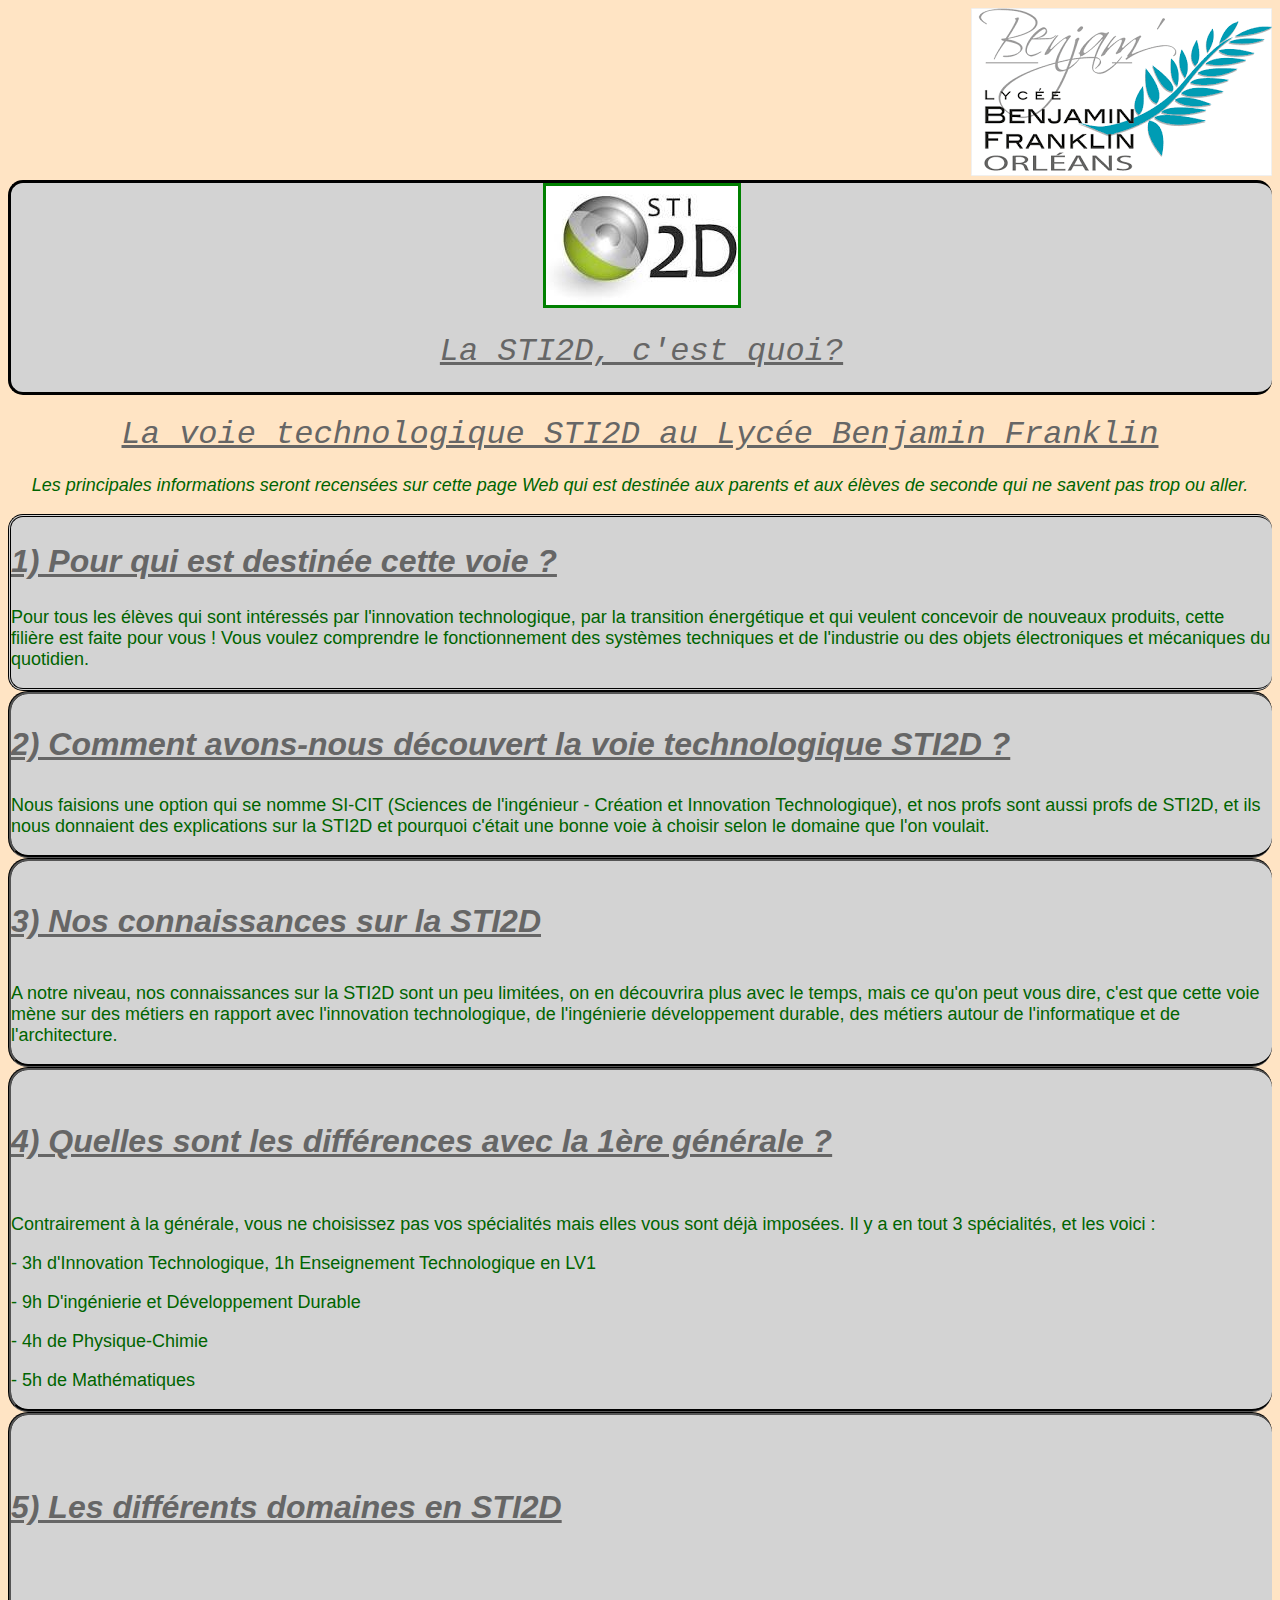
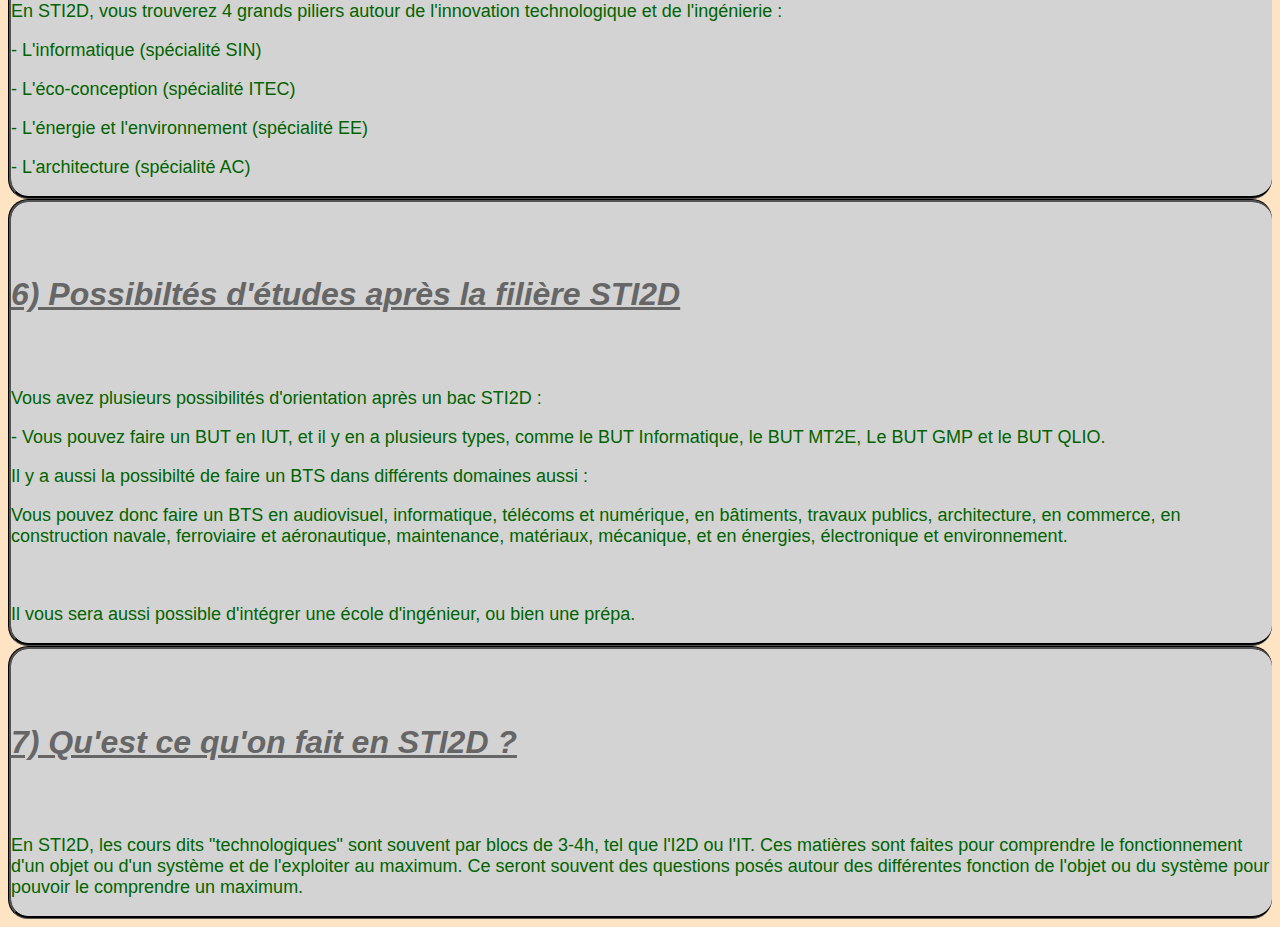
<file: index.html>
<!DOCTYPE html>
<html>
<title>La STI2D, c'est quoi ?</title>
<head><link rel="stylesheet" href="STI2D Renseignements.css"></head>
<div class="Head">
<head>
<img src="téléchargement.png">
</head>
</div>
<div class="Background">
<img src="Logo STI2D.jpg">
<h1>La STI2D, c'est quoi?</h1>
</div>
<body>
<h1>La voie technologique STI2D au Lycée Benjamin Franklin</h1>
<div class="Titre">
<p>
Les principales informations seront recensées sur cette page Web qui est destinée aux parents et aux élèves de seconde qui ne savent pas trop ou aller.
</p>
</div>
<div class="Question1">
<h2>1) Pour qui est destinée cette voie ?</h2>
<p>
Pour tous les élèves qui sont intéressés par l'innovation technologique, par la transition énergétique et qui veulent concevoir de nouveaux produits, cette filière est faite pour vous ! Vous voulez comprendre le fonctionnement des systèmes techniques et de l'industrie ou des objets électroniques et mécaniques du quotidien.
</p>
</div>
<div class="Question2">
<h3>2) Comment avons-nous découvert la voie technologique STI2D ?</h3>
<p>
Nous faisions une option qui se nomme SI-CIT (Sciences de l'ingénieur - Création et Innovation Technologique), et nos profs sont aussi profs de STI2D, et ils nous donnaient des explications sur la STI2D et pourquoi c'était une bonne voie à choisir selon le domaine que l'on voulait.
</p>
</div>
<div class="Question3">
<h4>3) Nos connaissances sur la STI2D</h4>
<p>A notre niveau, nos connaissances sur la STI2D sont un peu limitées, on en découvrira plus avec le temps, mais ce qu'on peut vous dire, c'est que cette voie mène sur des métiers en rapport avec l'innovation technologique, de l'ingénierie développement durable, des métiers autour de l'informatique et de l'architecture.</p>
</div>
<div class="Question4">
<h5>4) Quelles sont les différences avec la 1ère générale ?</h5>
<p>
Contrairement à la générale, vous ne choisissez pas vos spécialités mais elles vous sont déjà imposées. Il y a en tout 3 spécialités, et les voici :   
</p>
<p>
- 3h d'Innovation Technologique, 1h Enseignement Technologique en LV1
</p>
<p>
- 9h D'ingénierie et Développement Durable
</p>
<p>
- 4h de Physique-Chimie
</p>
<p>
- 5h de Mathématiques
</p>
</div>
<div class="Question5">
<h6>5) Les différents domaines en STI2D</h6>
<p>
En STI2D, vous trouverez 4 grands piliers autour de l'innovation technologique et de l'ingénierie :
</p>
<p>
- L'informatique (spécialité SIN)
</p>
<p>
- L'éco-conception (spécialité ITEC)
</p>
<p>
- L'énergie et l'environnement (spécialité EE)
</p>
<p>
- L'architecture (spécialité AC)
</p>
</div>
<div class="Question6">
<h6>6) Possibiltés d'études après la filière STI2D</h6>
<p>Vous avez plusieurs possibilités d'orientation après un bac STI2D :</p>
<p>
- Vous pouvez faire un BUT en IUT, et il y en a plusieurs types, comme le BUT Informatique, le BUT MT2E, Le BUT GMP et le BUT QLIO.
</p>
<p>
Il y a aussi la possibilté de faire un BTS dans différents domaines aussi :
</p>
<p>
Vous pouvez donc faire un BTS en audiovisuel, informatique, télécoms et numérique, en bâtiments, travaux publics, architecture, en commerce, en construction navale, ferroviaire et aéronautique, maintenance, matériaux, mécanique, et en énergies, électronique et environnement.
</p>
  <br>
  <p>
    Il vous sera aussi possible d'intégrer une école d'ingénieur, ou bien une prépa.
  </p>
</div>
<div class="Question7">
<h6>7) Qu'est ce qu'on fait en STI2D ?</h6>
<p>
En STI2D, les cours dits "technologiques" sont souvent par blocs de 3-4h, tel que l'I2D ou l'IT. Ces matières sont faites pour comprendre le fonctionnement d'un objet ou d'un système et de l'exploiter au maximum. Ce seront souvent des questions posés autour des différentes fonction de l'objet ou du système pour pouvoir le comprendre un maximum.
</p>
</div>
</body>
</html>
</file>
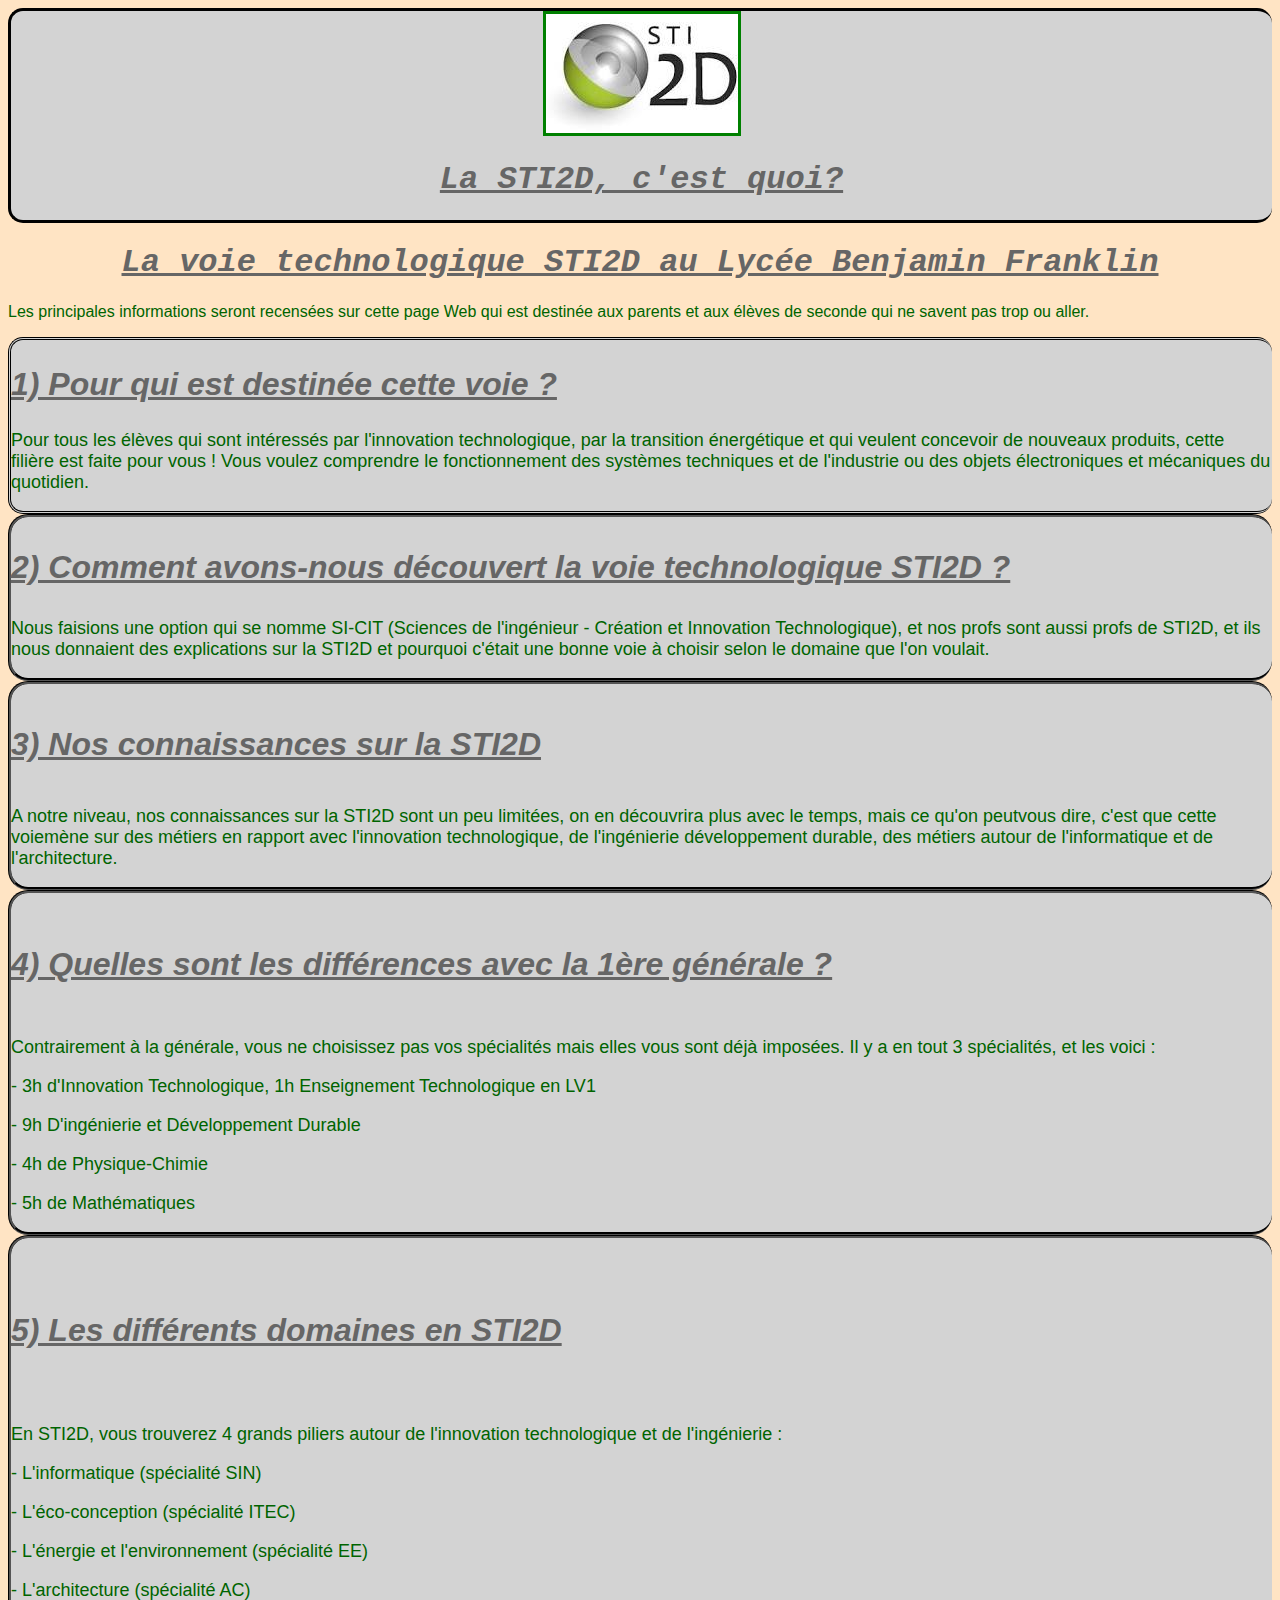
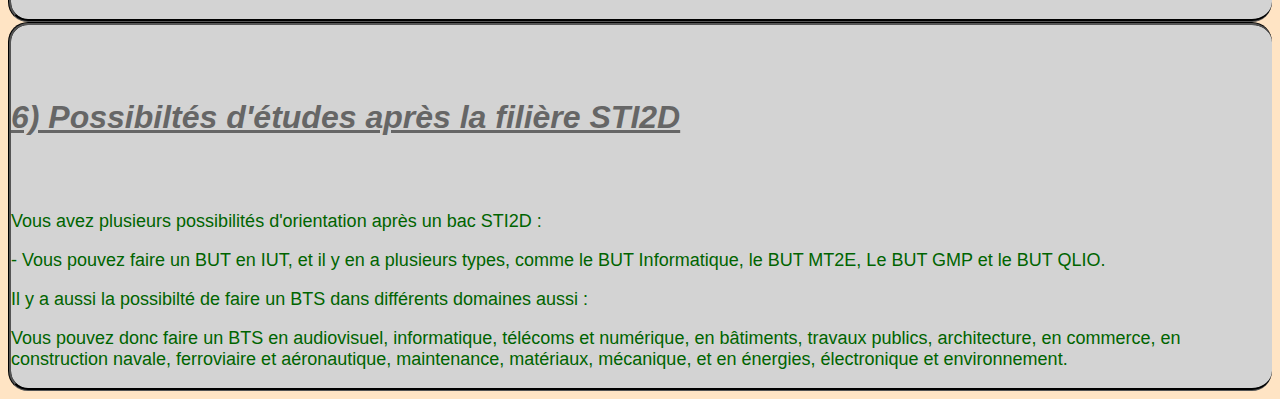
<file: index-main/index.html>
<!DOCTYPE html>
<html>
<title>La STI2D, c'est quoi ?</title>
<head><link rel="stylesheet" href="STI2D Renseignements.css"></head>
<div class="Background">
<img src="Logo STI2D.jpg">
<h1>La STI2D, c'est quoi?</h1>
</div>
<body>
<h1>La voie technologique STI2D au Lycée Benjamin Franklin</h1>
<p>
Les principales informations seront recensées sur cette page Web qui est destinée aux parents et aux élèves de seconde qui ne savent pas trop ou aller.
</p>
<div class="Question1">
<h2>1) Pour qui est destinée cette voie ?</h2>
<p>
Pour tous les élèves qui sont intéressés par l'innovation technologique, par la transition énergétique et qui veulent concevoir de nouveaux produits, cette filière est faite pour vous ! Vous voulez comprendre le fonctionnement des systèmes techniques et de l'industrie ou des objets électroniques et mécaniques du quotidien.
</p>
</div>
<div class="Question2">
<h3>2) Comment avons-nous découvert la voie technologique STI2D ?</h3>
<p>
Nous faisions une option qui se nomme SI-CIT (Sciences de l'ingénieur - Création et Innovation Technologique), et nos profs sont aussi profs de STI2D, et ils nous donnaient des explications sur la STI2D et pourquoi c'était une bonne voie à choisir selon le domaine que l'on voulait.
</p>
</div>
<div class="Question3">
<h4>3) Nos connaissances sur la STI2D</h4>
<p>A notre niveau, nos connaissances sur la STI2D sont un peu limitées, on en découvrira plus avec le temps, mais ce qu'on peutvous dire, c'est que cette voiemène sur des métiers en rapport avec l'innovation technologique, de l'ingénierie développement durable, des métiers autour de l'informatique et de l'architecture.</p>
</div>
<div class="Question4">
<h5>4) Quelles sont les différences avec la 1ère générale ?</h5>
<p>
Contrairement à la générale, vous ne choisissez pas vos spécialités mais elles vous sont déjà imposées. Il y a en tout 3 spécialités, et les voici :   
</p>
<p>
- 3h d'Innovation Technologique, 1h Enseignement Technologique en LV1
</p>
<p>
- 9h D'ingénierie et Développement Durable
</p>
<p>
- 4h de Physique-Chimie
</p>
<p>
- 5h de Mathématiques
</p>
</div>
<div class="Question5">
<h6>5) Les différents domaines en STI2D</h6>
<p>
En STI2D, vous trouverez 4 grands piliers autour de l'innovation technologique et de l'ingénierie :
</p>
<p>
- L'informatique (spécialité SIN)
</p>
<p>
- L'éco-conception (spécialité ITEC)
</p>
<p>
- L'énergie et l'environnement (spécialité EE)
</p>
<p>
- L'architecture (spécialité AC)
</p>
</div>
<div class="Question6">
<h6>6) Possibiltés d'études après la filière STI2D</h6>
<p>Vous avez plusieurs possibilités d'orientation après un bac STI2D :</p>
<p>
- Vous pouvez faire un BUT en IUT, et il y en a plusieurs types, comme le BUT Informatique, le BUT MT2E, Le BUT GMP et le BUT QLIO.
</p>
<p>
Il y a aussi la possibilté de faire un BTS dans différents domaines aussi :
</p>
<p>
Vous pouvez donc faire un BTS en audiovisuel, informatique, télécoms et numérique, en bâtiments, travaux publics, architecture, en commerce, en construction navale, ferroviaire et aéronautique, maintenance, matériaux, mécanique, et en énergies, électronique et environnement.
</p>
</div>
</body>
</html>
</file>
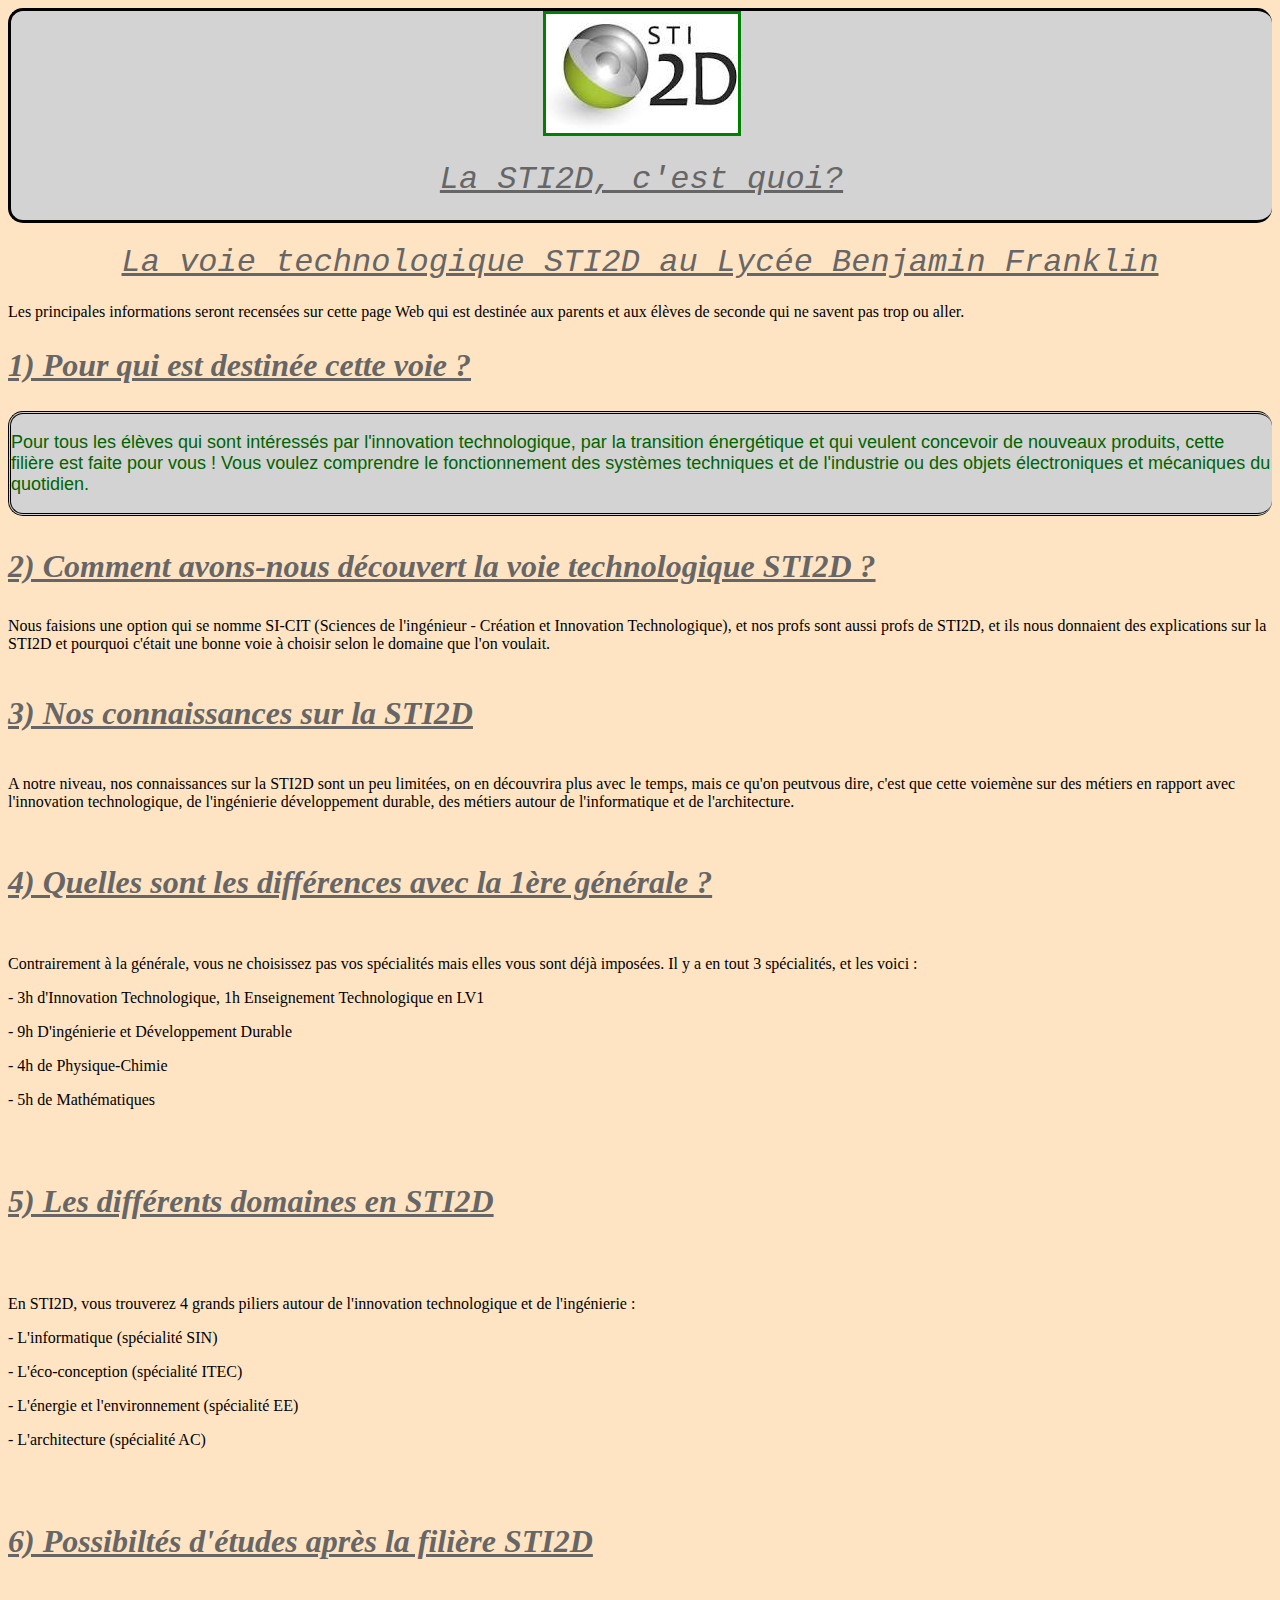
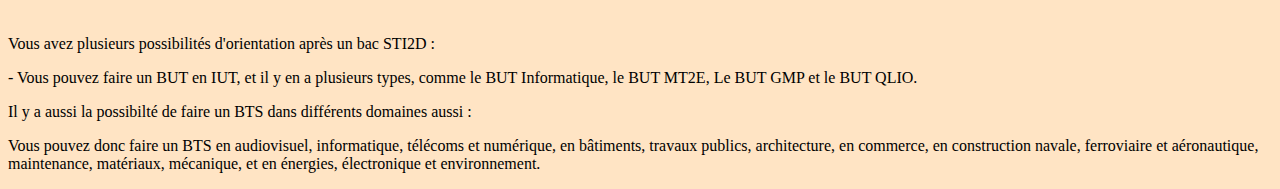
<file: STI2D.html>
<!DOCTYPE html>
<html>
<title>La STI2D, c'est quoi ?</title>
<head><link rel="stylesheet" href="STI2D Renseignements.css"></head>
<div class="Background">
<img src="Logo STI2D.jpg">
<h1>La STI2D, c'est quoi?</h1>
</div>
<body>
<h1>La voie technologique STI2D au Lycée Benjamin Franklin</h1>
<p>
Les principales informations seront recensées sur cette page Web qui est destinée aux parents et aux élèves de seconde qui ne savent pas trop ou aller.
</p>
<h2>1) Pour qui est destinée cette voie ?</h2>
<div class="Question1">
<p>
Pour tous les élèves qui sont intéressés par l'innovation technologique, par la transition énergétique et qui veulent concevoir de nouveaux produits, cette filière est faite pour vous ! Vous voulez comprendre le fonctionnement des systèmes techniques et de l'industrie ou des objets électroniques et mécaniques du quotidien.
</p>
</div>
<h3>2) Comment avons-nous découvert la voie technologique STI2D ?</h3>
<p>
Nous faisions une option qui se nomme SI-CIT (Sciences de l'ingénieur - Création et Innovation Technologique), et nos profs sont aussi profs de STI2D, et ils nous donnaient des explications sur la STI2D et pourquoi c'était une bonne voie à choisir selon le domaine que l'on voulait.
</p>
<h4>3) Nos connaissances sur la STI2D</h4>
<p>A notre niveau, nos connaissances sur la STI2D sont un peu limitées, on en découvrira plus avec le temps, mais ce qu'on peutvous dire, c'est que cette voiemène sur des métiers en rapport avec l'innovation technologique, de l'ingénierie développement durable, des métiers autour de l'informatique et de l'architecture.</p>
<h5>4) Quelles sont les différences avec la 1ère générale ?</h5>
<p>
Contrairement à la générale, vous ne choisissez pas vos spécialités mais elles vous sont déjà imposées. Il y a en tout 3 spécialités, et les voici :   
</p>
<p>
- 3h d'Innovation Technologique, 1h Enseignement Technologique en LV1
</p>
<p>
- 9h D'ingénierie et Développement Durable
</p>
<p>
- 4h de Physique-Chimie
</p>
<p>
- 5h de Mathématiques
</p>
<h6>5) Les différents domaines en STI2D</h6>
<p>
En STI2D, vous trouverez 4 grands piliers autour de l'innovation technologique et de l'ingénierie :
</p>
<p>
- L'informatique (spécialité SIN)
</p>
<p>
- L'éco-conception (spécialité ITEC)
</p>
<p>
- L'énergie et l'environnement (spécialité EE)
</p>
<p>
- L'architecture (spécialité AC)
</p>
<h6>6) Possibiltés d'études après la filière STI2D</h6>
<p>Vous avez plusieurs possibilités d'orientation après un bac STI2D :</p>
<p>
- Vous pouvez faire un BUT en IUT, et il y en a plusieurs types, comme le BUT Informatique, le BUT MT2E, Le BUT GMP et le BUT QLIO.
</p>
<p>
Il y a aussi la possibilté de faire un BTS dans différents domaines aussi :
</p>
<p>
Vous pouvez donc faire un BTS en audiovisuel, informatique, télécoms et numérique, en bâtiments, travaux publics, architecture, en commerce, en construction navale, ferroviaire et aéronautique, maintenance, matériaux, mécanique, et en énergies, électronique et environnement.
</p>
</body>
</html>
</file>
<file: STI2D Renseignements.css>
div.Background{
   border-style: solid;
   border-color: black;
   border-right: 1px;
   border-radius: 15px;
   text-align: center; 
   background-color: lightgrey;
}
div.Background img{
    border-style: solid;
    border-width: 3px;
    border-color: green;
    position: unset;
}

div.Titre{
    text-align: center;
    color: darkgreen;
    font-family: Verdana, Geneva, Tahoma, sans-serif;
    font-size: large;
    font-style: italic;
}

body{
    background-color: bisque;
}

h1{
    text-align: center;
    font-size: xx-large;
    font-family: 'Courier New', Courier, monospace;
    text-decoration: underline;
    font-style: italic;
	color: #666666;
    font-style: italic;
    font-weight: 100;
}

div.Head{
    text-align: right;
}

div.Head img{
    font-size: 500px;
}

div.Question1{
   border-style: double;
   border-color: black;
   border-right: 1px;
   border-radius: 15px;
   font-family: Verdana, Geneva, Tahoma, sans-serif;
   color: darkgreen;
   font-size: large;
   background-color: lightgrey;
}

div.Question2{
    border-style: groove;
    border-color: black;
    border-right: 4px;
    border-radius: 20px;
    font-family: Verdana, Geneva, Tahoma, sans-serif;
    color: darkgreen;
    font-size: large;
    background-color: lightgrey;
}

div.Question3{
    border-style: groove;
    border-color: black;
    border-right: 4px;
    border-radius: 20px;
    font-family: Verdana, Geneva, Tahoma, sans-serif;
    color: darkgreen;
    font-size: large;
    background-color: lightgrey;
}

div.Question4{
    border-style: groove;
    border-color: black;
    border-right: 4px;
    border-radius: 20px;
    font-family: Verdana, Geneva, Tahoma, sans-serif;
    color: darkgreen;
    font-size: large;
    background-color: lightgrey;
}

div.Question5{
    border-style: groove;
    border-color: black;
    border-right: 4px;
    border-radius: 20px;
    font-family: Verdana, Geneva, Tahoma, sans-serif;
    color: darkgreen;
    font-size: large;
    background-color: lightgrey;
}

div.Question6{
    border-style: groove;
    border-color: black;
    border-right: 4px;
    border-radius: 20px;
    font-family: Verdana, Geneva, Tahoma, sans-serif;
    color: darkgreen;
    font-size: large;
    background-color: lightgrey;
}

h2{
    font-size: xx-large;
    font-style: italic;
    text-decoration: underline;
	color: #666666;
}

h3{
    font-size: xx-large;
    font-style: italic;
    text-decoration: underline;
	color: #666666;

}

h4{
    font-size: xx-large;
    font-style: italic;
    text-decoration: underline;
	color: #666666;

}

h5{
    font-size: xx-large;
    font-style: italic;
    text-decoration: underline;
	color: #666666;
}


h6{
    font-size: xx-large;
    font-style: italic;
    text-decoration: underline;
	color: #666666;
}

div.Question7{
    border-style: groove;
    border-color: black;
    border-right: 4px;
    border-radius: 20px;
    font-family: Verdana, Geneva, Tahoma, sans-serif;
    color: darkgreen;
    font-size: large;
    background-color: lightgrey;
}
</file>
<file: index-main/STI2D Renseignements.css>
div.Background{
   border-style: solid;
   border-color: black;
   border-right: 1px;
   border-radius: 15px;
   text-align: center; 
   background-color: lightgrey;
}
div.Background img{
    border-style: solid;
    border-width: 3px;
    border-color: green;
    position: unset;
}

body{
    background-color: bisque;
}

h1{
    text-align: center;
    font-size: xx-large;
    font-family: 'Courier New', Courier, monospace;
    text-decoration: underline;
    font-style: italic;
	color: #666666;
	
}
div.Question1{
   border-style: double;
   border-color: black;
   border-right: 1px;
   border-radius: 15px;
   font-family: Verdana, Geneva, Tahoma, sans-serif;
   color: darkgreen;
   font-size: large;
   background-color: lightgrey;
}

div.Question2{
    border-style: groove;
    border-color: black;
    border-right: 4px;
    border-radius: 20px;
    font-family: Verdana, Geneva, Tahoma, sans-serif;
    color: darkgreen;
    font-size: large;
    background-color: lightgrey;
}

div.Question3{
    border-style: groove;
    border-color: black;
    border-right: 4px;
    border-radius: 20px;
    font-family: Verdana, Geneva, Tahoma, sans-serif;
    color: darkgreen;
    font-size: large;
    background-color: lightgrey;
}

div.Question4{
    border-style: groove;
    border-color: black;
    border-right: 4px;
    border-radius: 20px;
    font-family: Verdana, Geneva, Tahoma, sans-serif;
    color: darkgreen;
    font-size: large;
    background-color: lightgrey;
}

div.Question5{
    border-style: groove;
    border-color: black;
    border-right: 4px;
    border-radius: 20px;
    font-family: Verdana, Geneva, Tahoma, sans-serif;
    color: darkgreen;
    font-size: large;
    background-color: lightgrey;
}

div.Question6{
    border-style: groove;
    border-color: black;
    border-right: 4px;
    border-radius: 20px;
    font-family: Verdana, Geneva, Tahoma, sans-serif;
    color: darkgreen;
    font-size: large;
    background-color: lightgrey;
}

h2{
    font-size: xx-large;
    font-style: italic;
    text-decoration: underline;
	color: #666666;

}

h3{
    font-size: xx-large;
    font-style: italic;
    text-decoration: underline;
	color: #666666;

}

h4{
    font-size: xx-large;
    font-style: italic;
    text-decoration: underline;
	color: #666666;

}

h5{
    font-size: xx-large;
    font-style: italic;
    text-decoration: underline;
	color: #666666;
}


h6{
    font-size: xx-large;
    font-style: italic;
    text-decoration: underline;
	color: #666666;
}

p{
    font-family: Verdana, Geneva, Tahoma, sans-serif;
    color: darkgreen;
}
</file>
